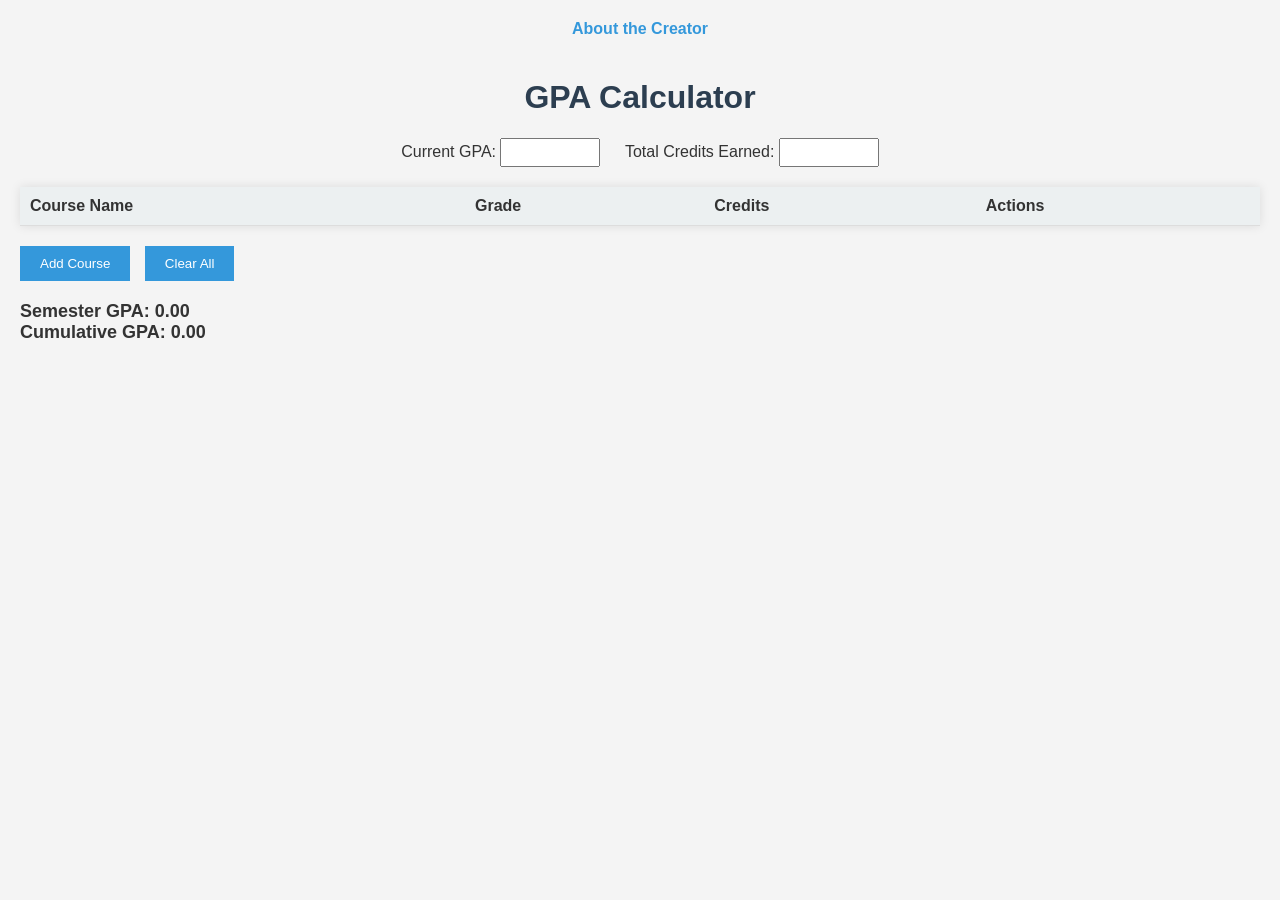
<file: GPA Calculator/index.html>
<!DOCTYPE html>
<html lang="en">
<head>
    <meta charset="UTF-8">
    <meta name="viewport" content="width=device-width, initial-scale=1.0">
    <title>GPA Calculator</title>
    <style>
        body {
            font-family: Arial, sans-serif;
            margin: 20px;
            background-color: #f4f4f4;
            color: #333;
        }
        header {
            text-align: center;
            margin-bottom: 20px;
        }
        h1 {
            color: #2c3e50;
        }
        .back-link {
            display: inline-block;
            margin-bottom: 20px;
            text-decoration: none;
            color: #3498db;
            font-weight: bold;
        }
        .back-link:hover {
            color: #2980b9;
        }
        .current-info {
            margin-bottom: 20px;
            text-align: center;
        }
        .current-info label {
            display: inline-block;
            margin: 0 10px;
        }
        .current-info input {
            width: 100px;
            padding: 5px;
        }
        table {
            width: 100%;
            border-collapse: collapse;
            margin-bottom: 20px;
            background-color: white;
            box-shadow: 0 0 10px rgba(0,0,0,0.1);
        }
        th, td {
            padding: 10px;
            text-align: left;
            border-bottom: 1px solid #ddd;
        }
        th {
            background-color: #ecf0f1;
            font-weight: bold;
        }
        input, select {
            width: 100%;
            padding: 8px;
            box-sizing: border-box;
        }
        button {
            padding: 10px 20px;
            background-color: #3498db;
            color: white;
            border: none;
            cursor: pointer;
            margin-right: 10px;
        }
        button:hover {
            background-color: #2980b9;
        }
        .gpa-display {
            font-size: 18px;
            font-weight: bold;
            margin-top: 20px;
        }
        .controls {
            margin-top: 20px;
        }
    </style>
</head>
<body>
    <header>
        <a href="../startbootstrap-resume-gh-pages/index.html" class="back-link">About the Creator</a>
        <h1>GPA Calculator</h1>
        <div class="current-info">
            <label>Current GPA: <input type="number" id="current-gpa" step="0.01" min="0" max="4.0" onchange="calculateGPA()"></label>
            <label>Total Credits Earned: <input type="number" id="total-credits" min="0" step="0.5" onchange="calculateGPA()"></label>
        </div>
    </header>
    <table id="courses-table">
        <thead>
            <tr>
                <th>Course Name</th>
                <th>Grade</th>
                <th>Credits</th>
                <th>Actions</th>
            </tr>
        </thead>
        <tbody id="courses-body">
            <!-- Rows will be added here -->
        </tbody>
    </table>
    <div class="controls">
        <button onclick="addRow()">Add Course</button>
        <button onclick="clearAll()">Clear All</button>
    </div>
    <div class="gpa-display">
        Semester GPA: <span id="semester-gpa">0.00</span><br>
        Cumulative GPA: <span id="cumulative-gpa">0.00</span>
    </div>
    <script>
        function addRow() {
            const tbody = document.getElementById('courses-body');
            const row = document.createElement('tr');
            row.innerHTML = `
                <td><input type="text" placeholder="Course Name"></td>
                <td>
                    <select onchange="calculateGPA()">
                        <option value="">Select Grade</option>
                        <option value="4.0">A</option>
                        <option value="3.7">A-</option>
                        <option value="3.3">B+</option>
                        <option value="3.0">B</option>
                        <option value="2.7">B-</option>
                        <option value="2.3">C+</option>
                        <option value="2.0">C</option>
                        <option value="1.7">C-</option>
                        <option value="1.3">D+</option>
                        <option value="1.0">D</option>
                        <option value="0.7">D-</option>
                        <option value="0.0">F</option>
                        <option value="P">P</option>
                        <option value="CR">CR</option>
                        <option value="W">W</option>
                    </select>
                </td>
                <td><input type="number" min="0" step="0.5" placeholder="Credits" onchange="calculateGPA()"></td>
                <td><button onclick="removeRow(this)">Remove</button></td>
            `;
            tbody.appendChild(row);
        }

        function removeRow(button) {
            button.closest('tr').remove();
            calculateGPA();
        }

        function calculateGPA() {
            const rows = document.querySelectorAll('#courses-body tr');
            let semesterPoints = 0;
            let semesterCredits = 0;
            rows.forEach(row => {
                const gradeSelect = row.querySelector('select');
                const creditsInput = row.querySelector('input[type="number"]');
                const grade = parseFloat(gradeSelect.value);
                const credits = parseFloat(creditsInput.value);
                if (!isNaN(grade) && !isNaN(credits) && credits > 0) {
                    semesterPoints += grade * credits;
                    semesterCredits += credits;
                }
            });
            const semesterGPA = semesterCredits > 0 ? (semesterPoints / semesterCredits).toFixed(2) : '0.00';
            document.getElementById('semester-gpa').textContent = semesterGPA;

            // Cumulative
            const currentGPA = parseFloat(document.getElementById('current-gpa').value) || 0;
            const totalCredits = parseFloat(document.getElementById('total-credits').value) || 0;
            const previousPoints = currentGPA * totalCredits;
            const totalPoints = previousPoints + semesterPoints;
            const totalCreditsAll = totalCredits + semesterCredits;
            const cumulativeGPA = totalCreditsAll > 0 ? (totalPoints / totalCreditsAll).toFixed(2) : '0.00';
            document.getElementById('cumulative-gpa').textContent = cumulativeGPA;
        }

        function clearAll() {
            document.getElementById('courses-body').innerHTML = '';
            document.getElementById('gpa').textContent = '0.00';
        }
    </script>
</body>
</html>
</file>
